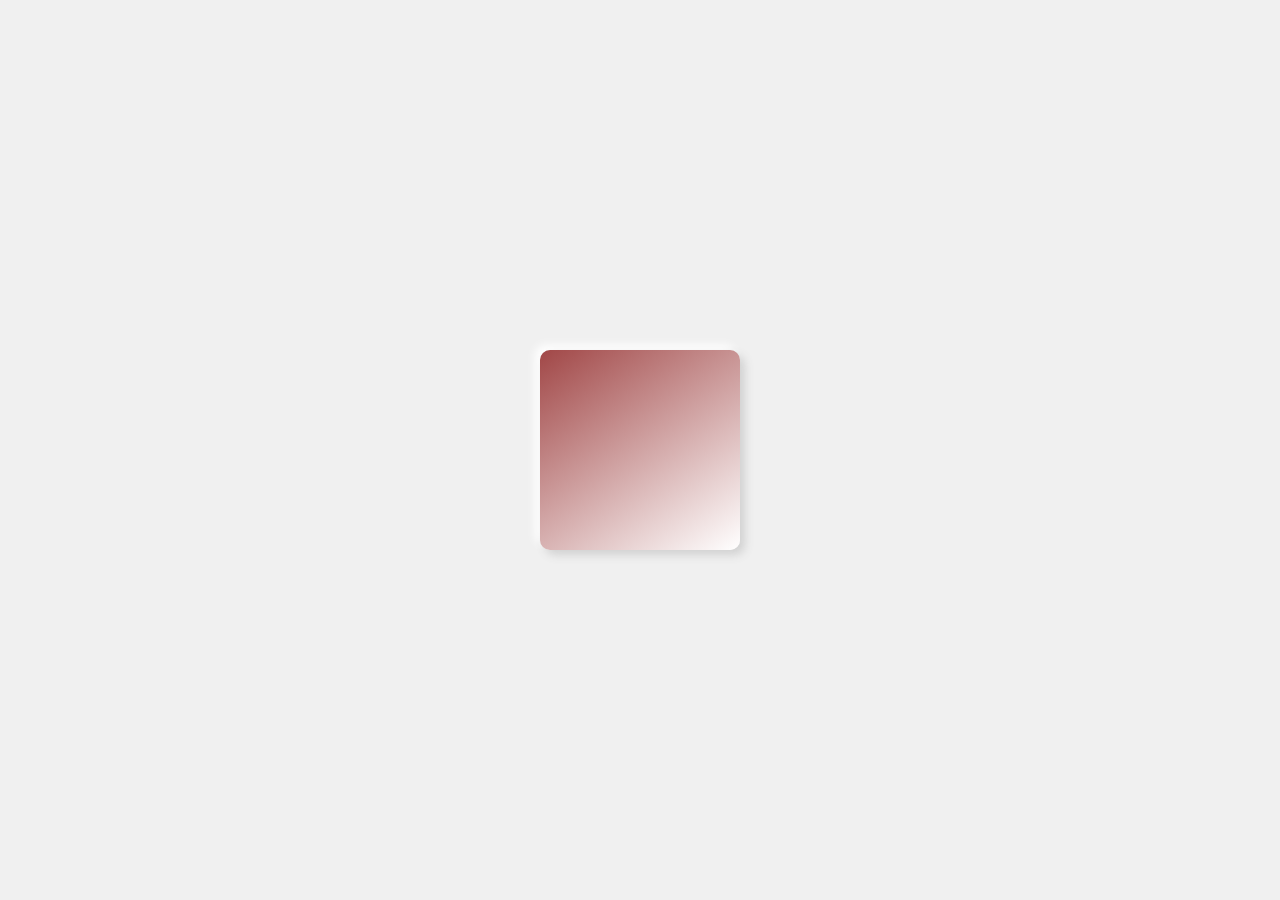
<file: HTML/index.html>
<!DOCTYPE html>
<html lang="en">
<head>
  <meta charset="UTF-8">
  <meta name="viewport" content="width=device-width, initial-scale=1.0">
  <title>Reflex Box</title>
  <style>
    body {
      display: flex;
      justify-content: center;
      align-items: center;
      height: 100vh;
      margin: 0;
      background-color: #f0f0f0;
    }

    .box {
      width: 200px;
      height: 200px;
      background: linear-gradient(145deg, #a14747, #ffffff);
      border-radius: 10px;
      box-shadow: 5px 5px 10px #d1d1d1, -5px -5px 10px #ffffff;
      transition: transform 0.3s ease, box-shadow 0.3s ease;
    }

    .box:hover {
      transform: scale(1.1) rotate(5deg);
      box-shadow: 10px 10px 20px #d1d1d1, -10px -10px 20px #ffffff;
    }
  </style>
</head>
<body>
  <div class="box"></div>
</body>
</html>
</file>
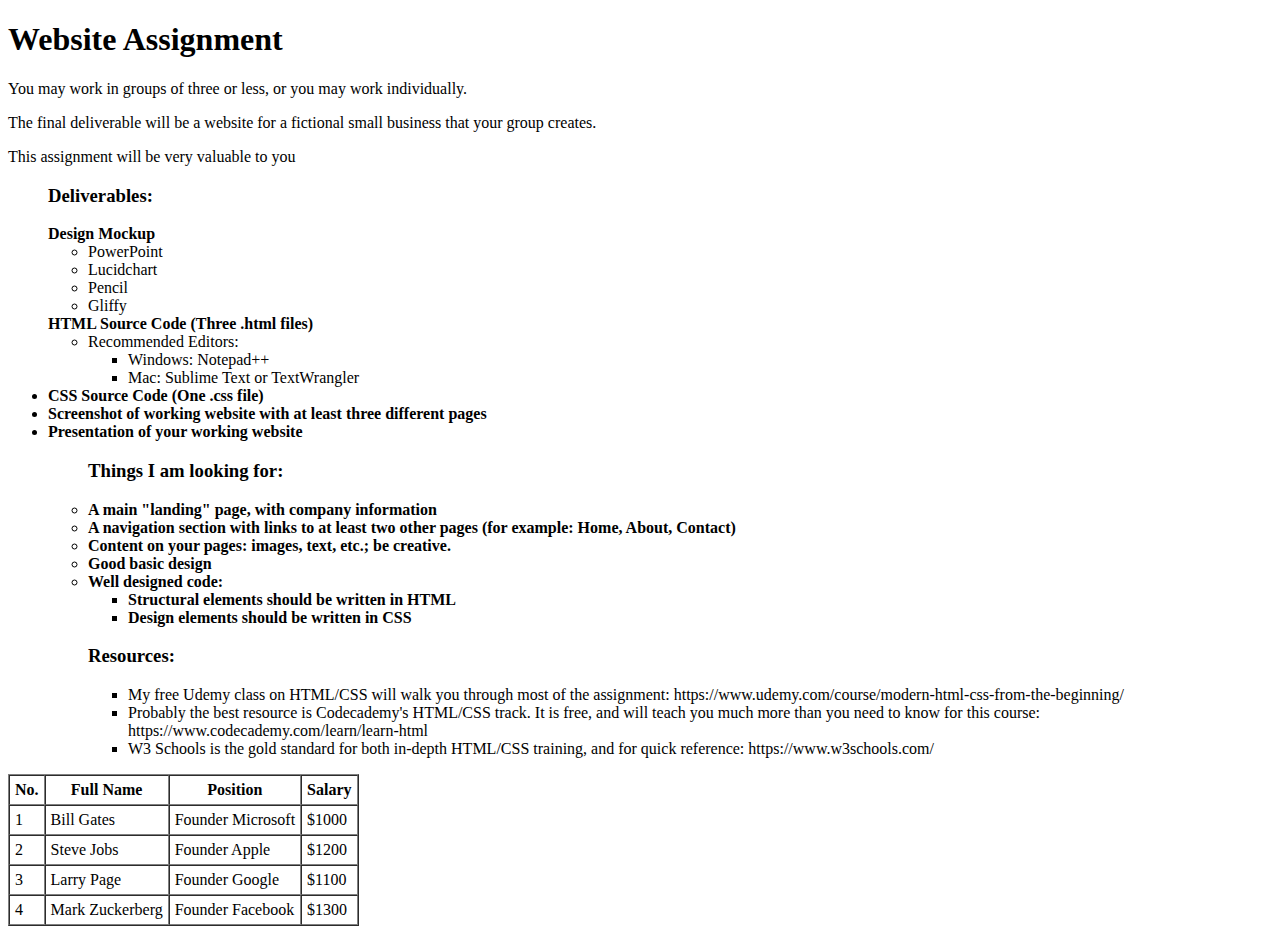
<file: HTML/2index.html>
<!DOCTYPE html>
<html lang="en">

<head>
    <meta charset="UTF-8">
    <meta name="viewport" content="width=device-width, initial-scale=1.0">
    <title>Website Assignment</title>
</head>

<body>
    <header>

        <h1>Website Assignment</h1>
    </header>

    <main>
        <section>
            <p>You may work in groups of three or less, or you may work individually.</p>
            <p>The final deliverable will be a website for a fictional small business that your group creates.</p>
            <p>This assignment will be very valuable to you
            <ul>
                <strong>
                    <h3>Deliverables:</h3>
                </strong>
            </ul>
            <ul>
                <strong>Design Mockup</strong>
                <ul>
                    <li>PowerPoint</li>
                    <li>Lucidchart</li>
                    <li>Pencil</li>
                    <li>Gliffy</li>
                </ul>

                <strong>HTML Source Code (Three .html files)</strong>
                <ul>
                    <li>Recommended Editors:
                        <ul>
                            <li>Windows: Notepad++</li>
                            <li>Mac: Sublime Text or TextWrangler</li>
                        </ul>
                    </li>
                </ul>

                <li><strong>CSS Source Code (One .css file)</strong></li>
                <li><strong>Screenshot of working website with at least three different pages</strong></li>
                <li><strong>Presentation of your working website
                        <ul>
                            <strong>
                                <h3>Things I am looking for:</h3>
                            </strong>
                            <li>A main "landing" page, with company information</li>
                            <li>A navigation section with links to at least two other pages (for example: Home, About,
                                Contact)</li>
                            <li>Content on your pages: images, text, etc.; be creative.</li>
                            <li>Good basic design</li>
                            <li>Well designed code:
                                <ul>
                                    <li>Structural elements should be written in HTML</li>
                                    <li>Design elements should be written in CSS</li>
                                </ul <strong><b>
                                    <h3>Resources:</h2>
                                </b>
                    </strong>
                    <ul>
                        <li>My free Udemy class on HTML/CSS will walk you through most of the assignment:
                            https://www.udemy.com/course/modern-html-css-from-the-beginning/</li>
                        <li>Probably the best resource is Codecademy's HTML/CSS track. It is free, and will teach you
                            much more than you need to know for this course: https://www.codecademy.com/learn/learn-html
                        </li>
                        <li>W3 Schools is the gold standard for both in-depth HTML/CSS training, and for quick
                            reference: https://www.w3schools.com/</li>
                    </ul>
        </section>
    </main>
    <main>
        <table border="1" cellspacing="0" cellpadding="5">
            <tr>
                <th>No.</th>
                <th>Full Name</th>
                <th>Position</th>
                <th>Salary</th>
            </tr>
            <tr>
                <td>1</td>
                <td>Bill Gates</td>
                <td>Founder Microsoft</td>
                <td>$1000</td>
            </tr>
            <tr>
                <td>2</td>
                <td>Steve Jobs</td>
                <td>Founder Apple</td>
                <td>$1200</td>
            </tr>
            <tr>
                <td>3</td>
                <td>Larry Page</td>
                <td>Founder Google</td>
                <td>$1100</td>
            </tr>
            <tr>
                <td>4</td>
                <td>Mark Zuckerberg</td>
                <td>Founder Facebook</td>
                <td>$1300</td>
            </tr>
        </table>
    </main>
</body>

</html>
</file>
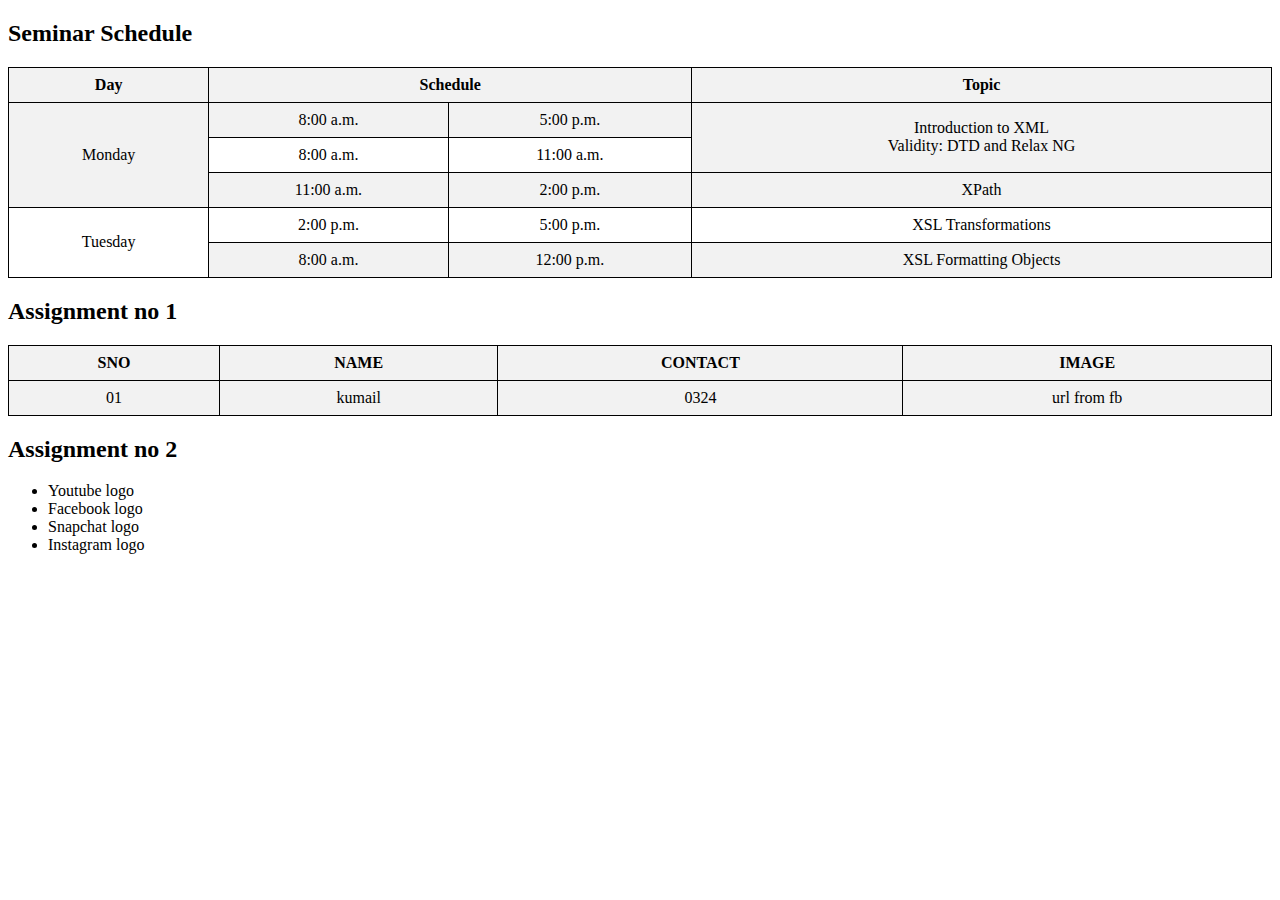
<file: HTML/3index.html>
<!DOCTYPE html>
<html>
<head>
  <title>Seminar Schedule</title>
  <style>
    table {
      border-collapse: collapse;
      width: 100%;
    }

    th, td {
      border: 1px solid black;
      padding: 8px;
      text-align: center;
    }

    th {
      background-color: #f2f2f2;
    }

    tr:nth-child(even) {
      background-color: #f2f2f2;
    }
  </style>
</head>
<body>

<h2>Seminar Schedule</h2>

<table>
  <tr>
    <th>Day</th>
    <th colspan="2">Schedule</th>
    <th>Topic</th>
  </tr>
  <tr>
    <td rowspan="3">Monday</td>
    <td>8:00 a.m.</td>
    <td>5:00 p.m.</td>
    <td rowspan="2">Introduction to XML<br>Validity: DTD and Relax NG</td>
  </tr>
  <tr>
    <td>8:00 a.m.</td>
    <td>11:00 a.m.</td>
  </tr>
  <tr>
    <td>11:00 a.m.</td>
    <td>2:00 p.m.</td>
    <td>XPath</td>
  </tr>
  <tr>
    <td rowspan="2">Tuesday</td>
    <td>2:00 p.m.</td>
    <td>5:00 p.m.</td>
    <td>XSL Transformations</td>
  </tr>
  <tr>
    <td>8:00 a.m.</td>
    <td>12:00 p.m.</td>
    <td>XSL Formatting Objects</td>
  </tr>
</table>
<h2>Assignment no 1</h2>

<table>
  <tr>
    <th>SNO</th>
    <th>NAME</th>
    <th>CONTACT</th>
    <th>IMAGE</th>
  </tr>
  <tr>
    <td>01</td>
    <td>kumail</td>
    <td>0324</td>
    <td>url from fb</td>
  </tr>
  </table>

<h2>Assignment no 2</h2>

<ul>
  <li>Youtube logo</li>
  <li>Facebook logo</li>
  <li>Snapchat logo</li>
  <li>Instagram logo</li>
</ul>
</body>
</html>
</file>
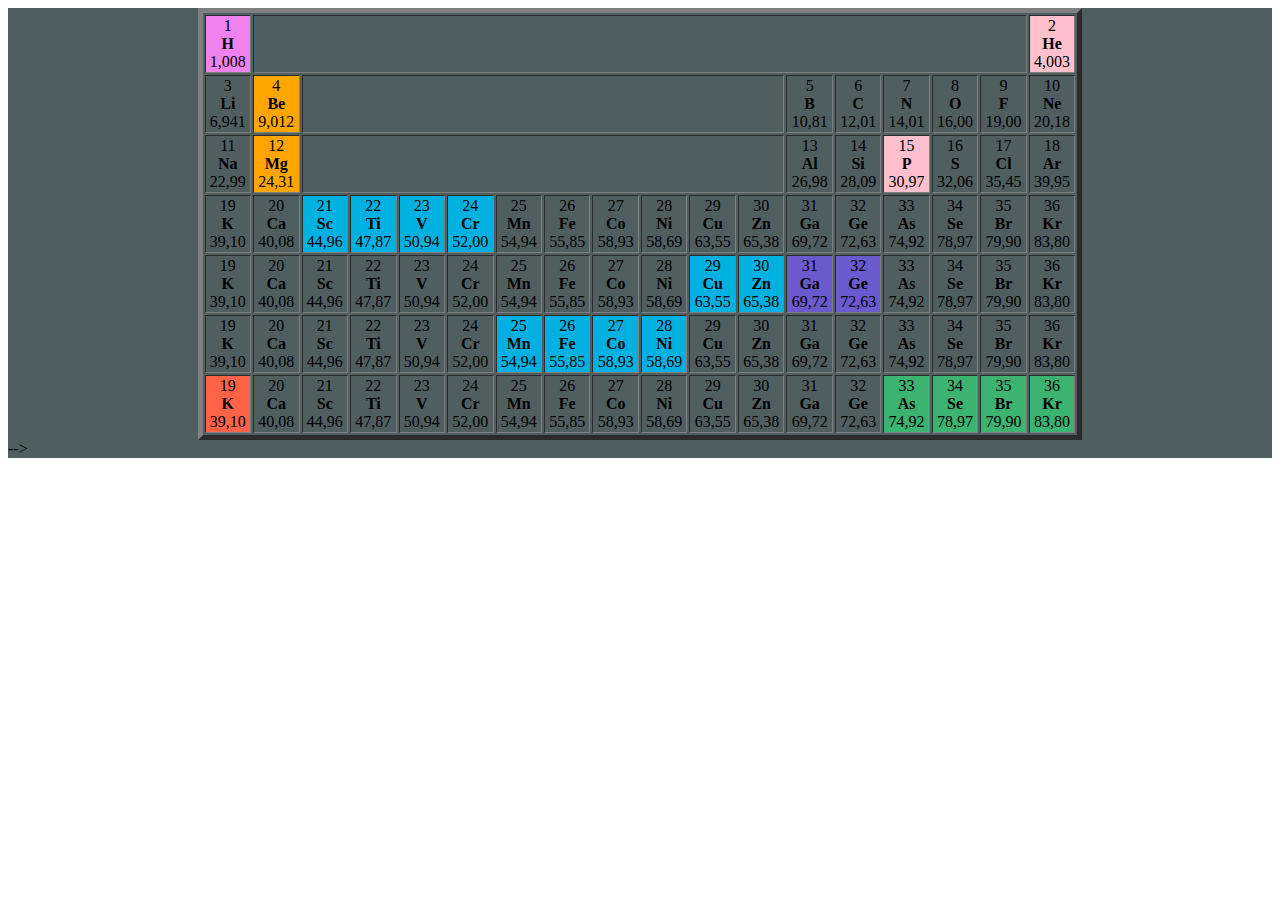
<file: HTML/4index.html>
<!DOCTYPE html>
<html lang="en">
  <head>
    <meta charset="UTF-8" />
    <meta name="viewport" content="width=device-width, initial-scale=1.0" />
    <title>Document</title>
    <style>
    .main{
        background-color: rgb(79, 95, 95);
    }
    </style>
  </head>
  <body>
    <div class="main">
    <center>
      <table width="70%" height="300px" border="5px">


        <tr  align="center">
          <td bgcolor="Violet">1 <br> <b>H</b> <br>1,008</td>
          <td colspan="16"></td>
          <td bgcolor="pink">2 <br><b>He</b><br>4,003</td>
        
        </tr>

        <tr align="center">
          <td>3 <br><b>Li</b><br>6,941 </td>
          <td bgcolor="orange">4 <br><b>Be</b><br>9,012</td>
          <td colspan="10"></td>
          <td>5 <br><b>B</b><br>10,81</td>
          <td>6 <br><b>C</b><br>12,01</td>
          <td>7 <br><b>N</b><br>14,01</td>
          <td>8 <br><b>O</b><br>16,00</td>
          <td>9 <br><b>F</b><br>19,00</td>
          <td>10 <br><b>Ne</b><br>20,18</td>
          
        </tr>
        
        <tr align="center">
          <td>11 <br><b>Na</b><br>22,99 </td>
          <td bgcolor="orange">12 <br><b>Mg</b><br>24,31</td>
          <td colspan="10"></td>
          <td>13 <br><b>Al</b><br>26,98</td>
          <td>14 <br><b>Si</b><br>28,09</td>
          <td bgcolor="pink">15 <br><b>P</b><br>30,97</td>
          <td>16 <br><b>S</b><br>32,06</td>
          <td>17 <br><b>Cl</b><br>35,45</td>
          <td>18 <br><b>Ar</b><br>39,95</td>
          
        </tr>

        <tr align="center">
          
          <td>19 <br><b>K</b><br>39,10</td>
          <td>20 <br><b>Ca</b><br>40,08</td>
          <td bgcolor="sky blue">21 <br><b>Sc</b><br>44,96</td>
          <td bgcolor="sky blue">22 <br><b>Ti</b><br>47,87</td>
          <td bgcolor="sky blue">23 <br><b>V</b><br>50,94</td>
          <td bgcolor="sky blue">24 <br><b>Cr</b><br>52,00</td>
          <td>25 <br><b>Mn</b><br>54,94</td>
          <td>26 <br><b>Fe</b><br>55,85</td>
          <td>27 <br><b>Co</b><br>58,93</td>
          <td>28 <br><b>Ni</b><br>58,69</td>
          <td>29 <br><b>Cu</b><br>63,55</td>
          <td>30 <br><b>Zn</b><br>65,38</td>
          <td>31 <br><b>Ga</b><br>69,72</td>
          <td>32 <br><b>Ge</b><br>72,63</td>
          <td>33 <br><b>As</b><br>74,92</td>
          <td>34 <br><b>Se</b><br>78,97</td>
          <td>35 <br><b>Br</b><br>79,90</td>
          <td>36 <br><b>Kr</b><br>83,80</td>

          
        </tr>

        <tr align="center">
          
            <td>19 <br><b>K</b><br>39,10</td>
            <td>20 <br><b>Ca</b><br>40,08</td>
            <td>21 <br><b>Sc</b><br>44,96</td>
            <td>22 <br><b>Ti</b><br>47,87</td>
            <td>23 <br><b>V</b><br>50,94</td>
            <td>24 <br><b>Cr</b><br>52,00</td>
            <td>25 <br><b>Mn</b><br>54,94</td>
            <td>26 <br><b>Fe</b><br>55,85</td>
            <td>27 <br><b>Co</b><br>58,93</td>
            <td>28 <br><b>Ni</b><br>58,69</td>
            <td bgcolor="sky blue">29 <br><b>Cu</b><br>63,55</td>
            <td bgcolor="sky blue">30 <br><b>Zn</b><br>65,38</td>
            <td bgcolor="SlateBlue">31 <br><b>Ga</b><br>69,72</td>
            <td bgcolor="SlateBlue">32 <br><b>Ge</b><br>72,63</td>
            <td>33 <br><b>As</b><br>74,92</td>
            <td>34 <br><b>Se</b><br>78,97</td>
            <td>35 <br><b>Br</b><br>79,90</td>
            <td>36 <br><b>Kr</b><br>83,80</td>
  
            
          </tr>

          <tr align="center">
          
            <td>19 <br><b>K</b><br>39,10</td>
            <td>20 <br><b>Ca</b><br>40,08</td>
            <td>21 <br><b>Sc</b><br>44,96</td>
            <td>22 <br><b>Ti</b><br>47,87</td>
            <td>23 <br><b>V</b><br>50,94</td>
            <td>24 <br><b>Cr</b><br>52,00</td>
            <td bgcolor="sky blue">25 <br><b>Mn</b><br>54,94</td>
            <td bgcolor="sky blue">26 <br><b>Fe</b><br>55,85</td>
            <td bgcolor="sky blue">27 <br><b>Co</b><br>58,93</td>
            <td bgcolor="sky blue">28 <br><b>Ni</b><br>58,69</td>
            <td>29 <br><b>Cu</b><br>63,55</td>
            <td>30 <br><b>Zn</b><br>65,38</td>
            <td>31 <br><b>Ga</b><br>69,72</td>
            <td>32 <br><b>Ge</b><br>72,63</td>
            <td>33 <br><b>As</b><br>74,92</td>
            <td>34 <br><b>Se</b><br>78,97</td>
            <td>35 <br><b>Br</b><br>79,90</td>
            <td>36 <br><b>Kr</b><br>83,80</td>
  
            
          </tr>

          <tr align="center">
          
            <td bgcolor="tomato">19 <br><b>K</b><br>39,10</td>
            <td>20 <br><b>Ca</b><br>40,08</td>
            <td>21 <br><b>Sc</b><br>44,96</td>
            <td>22 <br><b>Ti</b><br>47,87</td>
            <td>23 <br><b>V</b><br>50,94</td>
            <td>24 <br><b>Cr</b><br>52,00</td>
            <td>25 <br><b>Mn</b><br>54,94</td>
            <td>26 <br><b>Fe</b><br>55,85</td>
            <td>27 <br><b>Co</b><br>58,93</td>
            <td>28 <br><b>Ni</b><br>58,69</td>
            <td>29 <br><b>Cu</b><br>63,55</td>
            <td>30 <br><b>Zn</b><br>65,38</td>
            <td>31 <br><b>Ga</b><br>69,72</td>
            <td>32 <br><b>Ge</b><br>72,63</td>
            <td bgcolor="MediumSeaGreen">33 <br><b>As</b><br>74,92</td>
            <td bgcolor="MediumSeaGreen">34 <br><b>Se</b><br>78,97</td>
            <td bgcolor="MediumSeaGreen">35 <br><b>Br</b><br>79,90</td>
            <td bgcolor="MediumSeaGreen">36 <br><b>Kr</b><br>83,80</td>
  
            
          </tr>
      </table>
    </center> -->
</div>

  </body>
</html>
</file>
